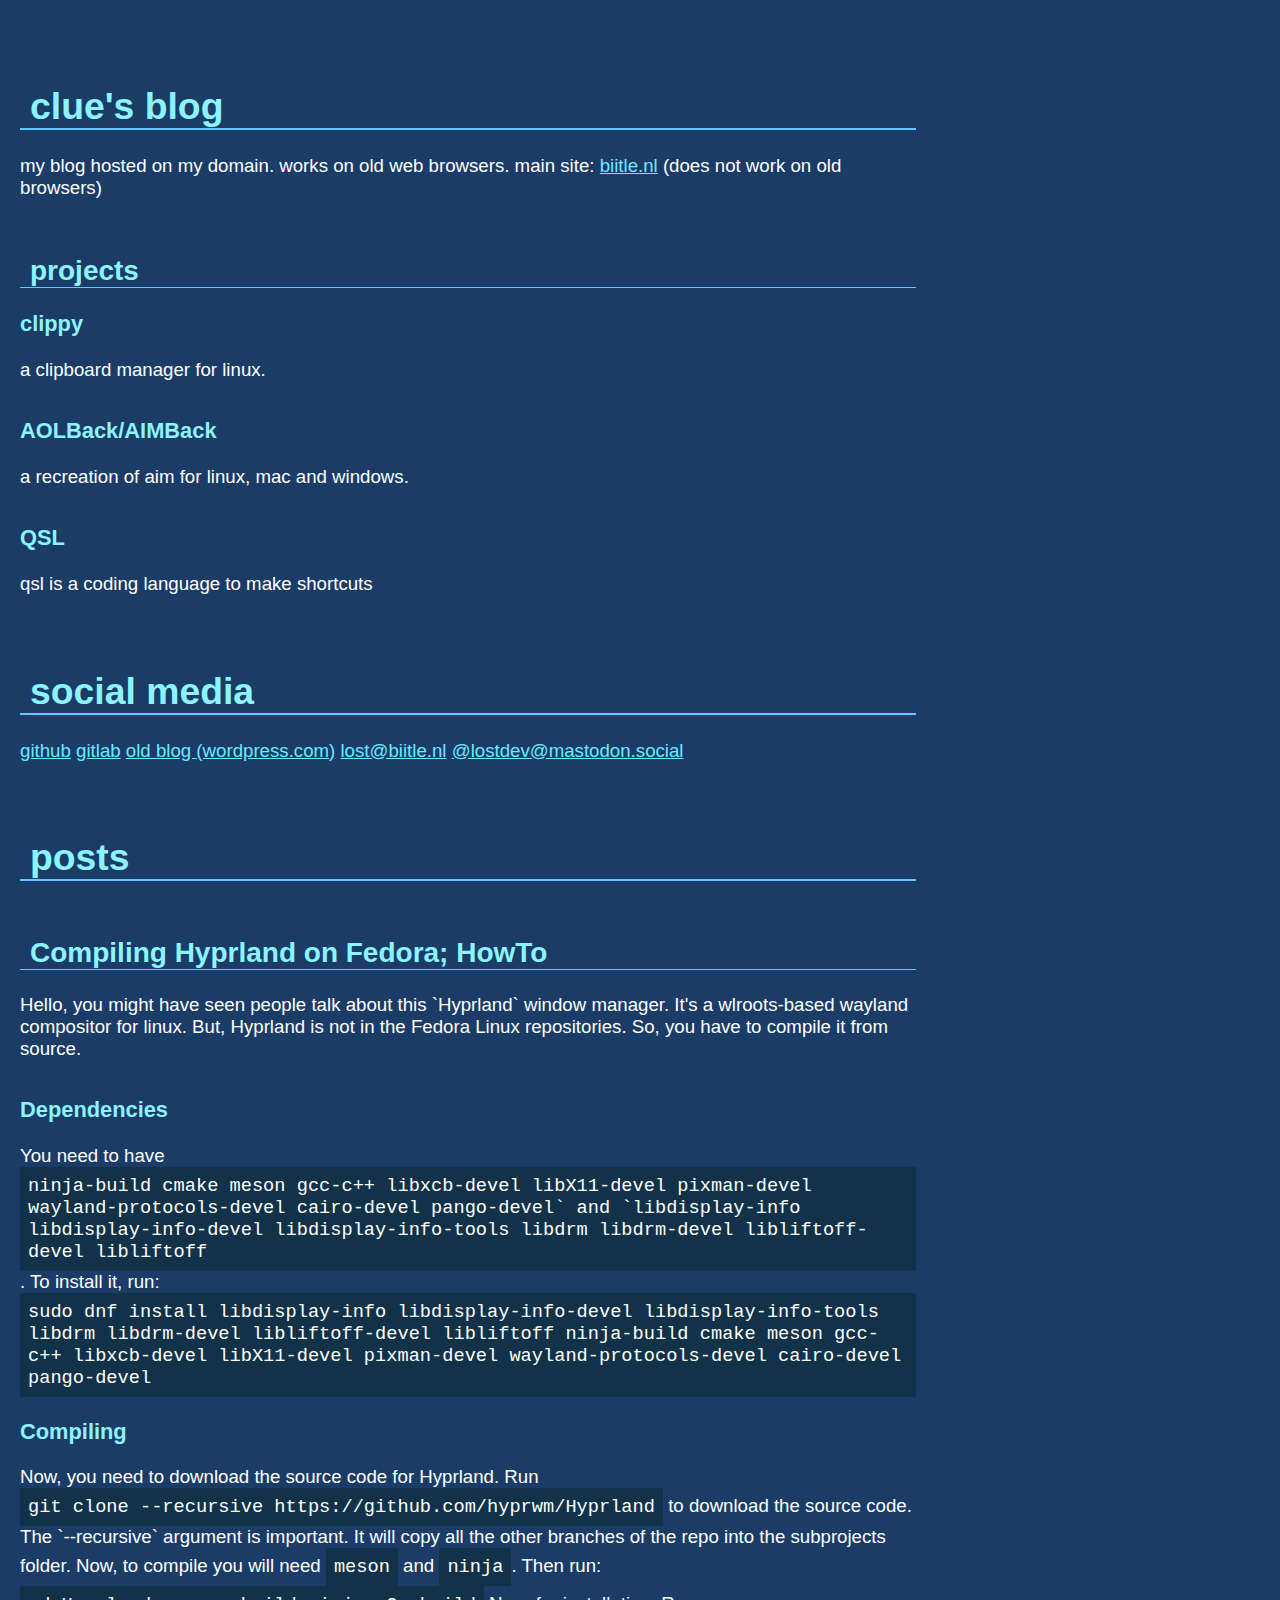
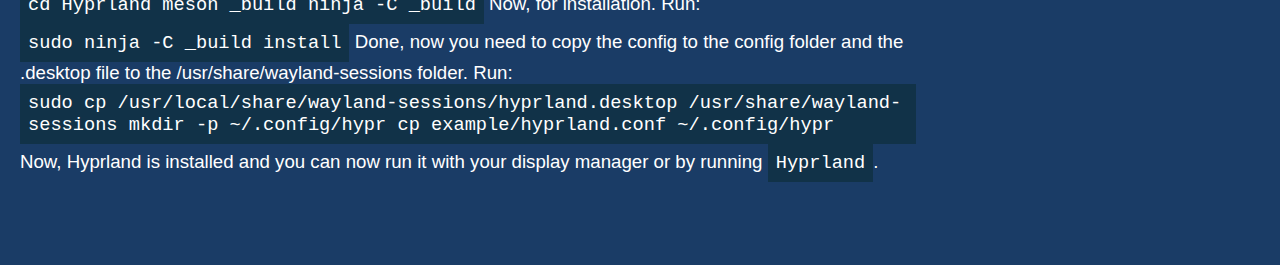
<file: index.html>
<!DOCTYPE html>
<html lang="en">
<head>

<style>
  /* original from gekk.info/article.css */

  body {
	background-color: #1a3c66;
	color: white;
	font-family: sans-serif;
	padding-top: 10px;
	padding-left: 5px;
	padding-bottom: 60px;
	font-size: 14pt;
}
a {
	color: #6beaff;
}
a:visited {
	color: #74a2bd;
}
.title {
	padding-top: 35px;
	border-bottom: 5px solid #aed9ff;
	font-size: 25pt;
	color: #aed9ff;
	padding-left: 5px;
	padding-bottom: 5px;
	font-weight: 800;
}
@media only screen and (min-width: 1024px)  {
	body {
		width: 70%;
		margin-top: 0px;
		margin-bottom: 0px;
		margin-left: 10px;
		padding-left: 10px;
	}
}
code {
	background-color: #113248;
	display: inline-block;
	padding: 8px;
}
hr {
	border-style: solid;
	border-color: grey;
}
p {
	margin-bottom: 2em;
}
strong {
	color: #fffc59;
}
img {
	min-height: 10px;
	min-width: 10px;
	max-width: 100%;
	border: 2px solid white;
	background-color: white;
	margin-right: 5px;
}
a img {
	border-color: #00abff;
}
img.icon {
	border: none;
}
h1 {
	border-bottom: 2px solid #61cbff;
	padding-left: 10px;
}
h2 {
	border-bottom: 1px solid #61cbff;
	padding-left: 10px;
}
h1, h2 {
	margin-top: 2em;
}
h1, h2, h3, h4, h5
{
	color: #8cf4ff;
}
.notebox p + p {
	padding-top: 15px;
}
.notebox {
	border: 1px solid white;
	border-top: 10px solid white;
	padding: 5px;
}
.notebox p {
	margin-top: 0px;
	margin-bottom: 0px;
}
.notebox.helpful {
	border: 2px solid blue;
}
.notebox.warning {
	border-color: gold;
	background-color: #001548;
}

.audio-player {
	padding: 5px;
	border: 2px groove;
}
.audio-player audio, .audio-player img {
	vertical-align: middle;
}
.audio-player audio {
	width: 75%;
	background-color: white;
	filter: grayscale(1) contrast(199%) invert();
	border: 2px groove;
	float: right;
}
table {
	border: 1px solid white;
	border-collapse: collapse;
	width: 100%;
}
td, th {
	border: 1px solid white;
	padding: 5px;
}
</style>
  <meta charset="UTF-8">
  <title>blog - biitle.nl</title>
</head>
<body>
  <h1>clue's blog</h1>
    <p>my blog hosted on my domain. works on old web browsers. main site: <a href="https://biitle.nl">biitle.nl</a> (does not work on old browsers)</p>
  <h2>projects</h2>
  <h3>clippy</h3>
  <p>
  a clipboard manager for linux.
  </p>
  <h3>AOLBack/AIMBack</h3>
  <p>
  a recreation of aim for linux, mac and windows.
  </p>
  <h3>QSL</h3>
  <p>
  qsl is a coding language to make shortcuts
  </p>
  <h1>social media</h1>
  <a href="https://github.com/fgclue">github</a>
  <a href="https://gitlab.com/fgclue">gitlab</a>
  <a href="https://fgclue.wordpress.com/">old blog (wordpress.com)</a>
  <a href="mailto:lost@biitle.nl">lost@biitle.nl</a>
  <a rel="me" href="https://mastodon.social/@lostdev">@lostdev@mastodon.social</a>
  <h1>posts</h1>
  <h2>Compiling Hyprland on Fedora; HowTo</h2>
  <p>
  Hello, you might have seen people talk about this `Hyprland` window manager. It's a wlroots-based wayland compositor for linux. But, Hyprland is not in the Fedora Linux repositories. So, you have to compile it from source.
  <h3>Dependencies</h3>
  You need to have <code>ninja-build cmake meson gcc-c++ libxcb-devel libX11-devel pixman-devel wayland-protocols-devel cairo-devel pango-devel` and `libdisplay-info libdisplay-info-devel libdisplay-info-tools libdrm libdrm-devel libliftoff-devel libliftoff</code>.
To install it, run: <code>sudo dnf install libdisplay-info libdisplay-info-devel libdisplay-info-tools libdrm libdrm-devel libliftoff-devel libliftoff ninja-build cmake meson gcc-c++ libxcb-devel libX11-devel pixman-devel wayland-protocols-devel cairo-devel pango-devel</code>
<h3>Compiling</h3>
Now, you need to download the source code for Hyprland. Run <code>git clone --recursive https://github.com/hyprwm/Hyprland</code> to download the source code.
The `--recursive` argument is important. It will copy all the other branches of the repo into the subprojects folder.
Now, to compile you will need <code>meson</code> and <code>ninja</code>. Then run:
<code>
cd Hyprland
meson _build
ninja -C _build
</code>
Now, for installation. Run:
<code>
sudo ninja -C _build install
</code>
Done, now you need to copy the config to the config folder and the .desktop file to the /usr/share/wayland-sessions folder. Run:
<code>
sudo cp /usr/local/share/wayland-sessions/hyprland.desktop /usr/share/wayland-sessions
mkdir -p ~/.config/hypr
cp example/hyprland.conf ~/.config/hypr
</code>
Now, Hyprland is installed and you can now run it with your display manager or by running <code>Hyprland</code>.
  </p>
</body>
</html>
</file>
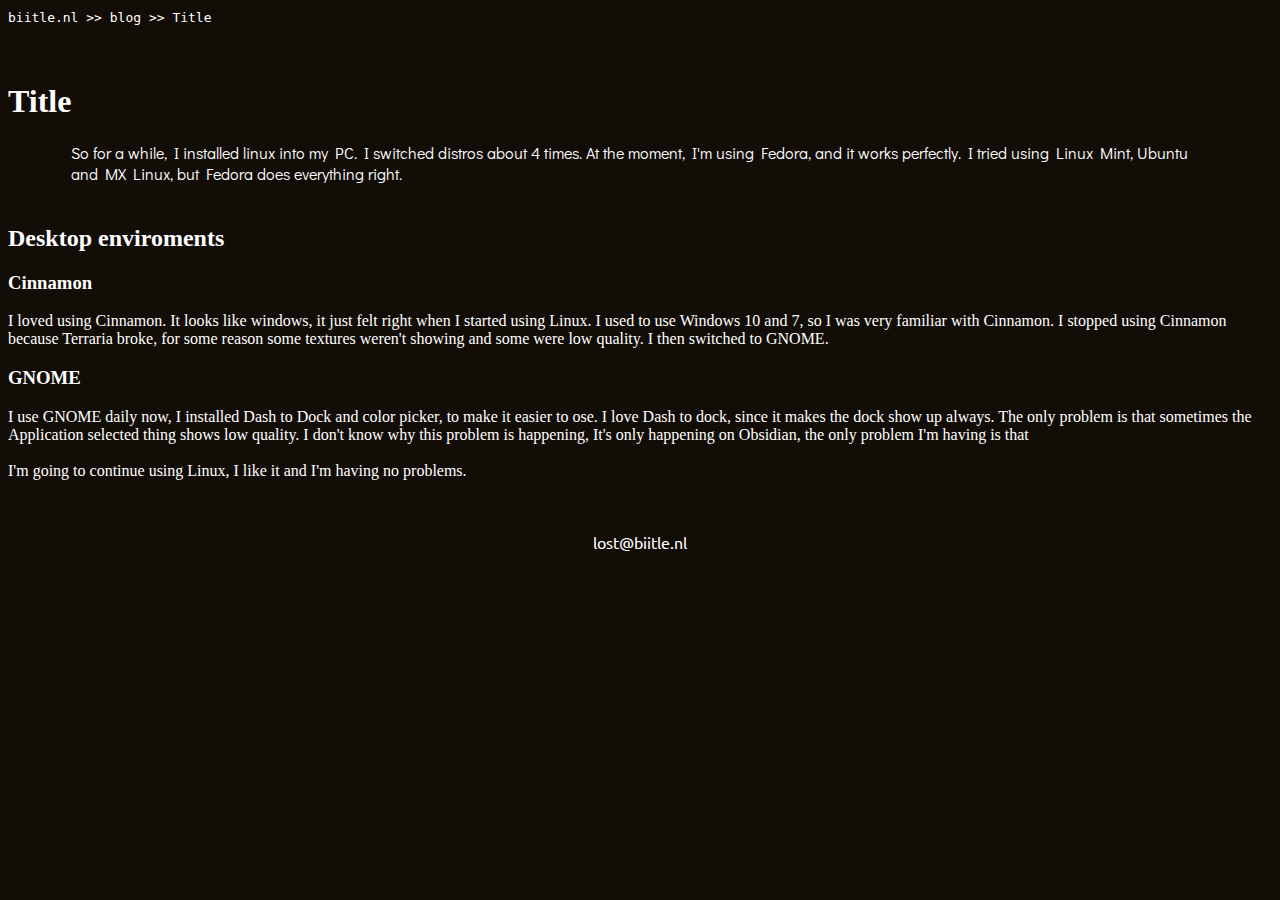
<file: article/index.html>
<!DOCTYPE html>
<html lang="en">
<head>

    <link rel="preconnect" href="https://fonts.googleapis.com">
<link rel="preconnect" href="https://fonts.gstatic.com" crossorigin>
<link href="https://fonts.googleapis.com/css2?family=Didact+Gothic&display=swap" rel="stylesheet">

    <link rel="preconnect" href="https://fonts.googleapis.com">
<link rel="preconnect" href="https://fonts.gstatic.com" crossorigin>
<link href="https://fonts.googleapis.com/css2?family=Ubuntu:wght@500&display=swap" rel="stylesheet">


    <link rel="stylesheet" href="/style.css">
    <meta charset="UTF-8">
    <meta http-equiv="X-UA-Compatible" content="IE=edge">
    <meta name="viewport" content="width=device-width, initial-scale=1.0">
    <title>blog</title>
</head>
<body>
    <div id="main">
        <viewer>
            <a href="https://biitle.nl/">biitle.nl &gt;&gt; </a><a href="/">blog &gt;&gt; </a><a href="/">Title</a>
        </viewer>
        <br><br><br>
        <content>
            <article>
                <a href="/article?id=1" id="title" article><h1 article>Title</h1></a>
                <p id="article" content>
                    So for a while, I installed linux into my PC. I switched distros about 4 times. At the moment, I'm using Fedora, and it works perfectly. I tried using Linux Mint, Ubuntu and MX Linux, but Fedora does everything right. 
                    <br><br>
                    <h2>Desktop enviroments</h2>
                    <h3>Cinnamon</h3>
                    I loved using Cinnamon. It looks like windows, it just felt right when I started using Linux. I used to use Windows 10 and 7, so I was very familiar with Cinnamon. I stopped using Cinnamon because Terraria broke, for some reason some textures weren't showing and some were low quality. I then switched to GNOME.
                    <h3>GNOME</h3>
                    I use GNOME daily now, I installed Dash to Dock and color picker, to make it easier to ose. I love Dash to dock, since it makes the dock show up always. The only problem is that sometimes the Application selected thing shows low quality. I don't know why this problem is happening, It's only happening on Obsidian, the only problem I'm having is that 
                    <br><br>
                    I'm going to continue using Linux, I like it and I'm having no problems.
                </p>
            </article>
        </content>
        <br><br>
        <footer>
            <a href="mailto:lost@biitle.nl">lost@biitle.nl</a>
        </footer>
    </div>

    <script src="/article/index.js" defer></script>
</body>
</html>
</file>
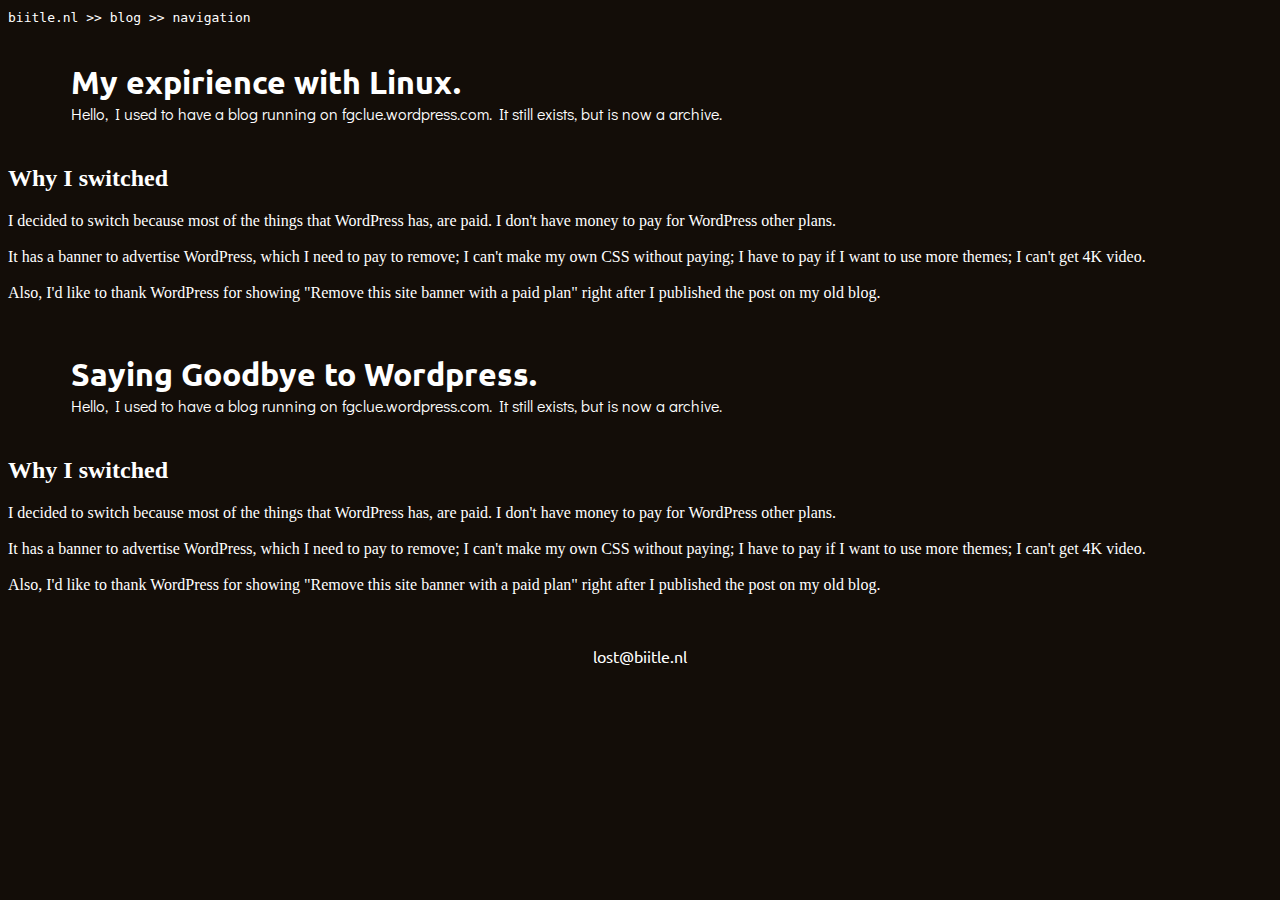
<file: old_version/index.html>
<!DOCTYPE html>
<html lang="en">
<head>

    <link rel="preconnect" href="https://fonts.googleapis.com">
<link rel="preconnect" href="https://fonts.gstatic.com" crossorigin>
<link href="https://fonts.googleapis.com/css2?family=Didact+Gothic&display=swap" rel="stylesheet">

    <link rel="preconnect" href="https://fonts.googleapis.com">
<link rel="preconnect" href="https://fonts.gstatic.com" crossorigin>
<link href="https://fonts.googleapis.com/css2?family=Ubuntu:wght@500&display=swap" rel="stylesheet">

    <link rel="stylesheet" href="style.css">
    <meta charset="UTF-8">
    <meta http-equiv="X-UA-Compatible" content="IE=edge">
    <meta name="viewport" content="width=device-width, initial-scale=1.0">
    <title>blog</title>
</head>
<body>
    <div id="main">
        <viewer>
            <a href="https://biitle.nl/">biitle.nl &gt;&gt; </a><a href="/">blog &gt;&gt; </a><a href="/">navigation</a>
        </viewer>
        <br><br><br>
        <content>
            <article>
                <a artlink href="/article?id=1"><h1 articlepreview>My expirience with Linux.</h1></a>
                <p preview>
                    Hello, I used to have a blog running on fgclue.wordpress.com. It still exists, but is now a archive. 
                    <br><br>
                    <h2>Why I switched</h2>
                    I decided to switch because most of the things that WordPress has, are paid.
                    I don't have money to pay for WordPress other plans.
                    <br><br>
                    It has a banner to advertise WordPress, which I need to pay to remove;
                    I can't make my own CSS without paying;
                    I have to pay if I want to use more themes;
                    I can't get 4K video.
                    <br><br>
                    Also, I'd like to thank WordPress for showing "Remove this site banner with a paid plan" right after I published the post on my old blog.
                </p>
            </article>
            <br><br>
            <article>
                <a artlink href="/article?id=1"><h1 articlepreview>Saying Goodbye to Wordpress.</h1></a>
                <p preview>
                    Hello, I used to have a blog running on fgclue.wordpress.com. It still exists, but is now a archive. 
                    <br><br>
                    <h2>Why I switched</h2>
                    I decided to switch because most of the things that WordPress has, are paid.
                    I don't have money to pay for WordPress other plans.
                    <br><br>
                    It has a banner to advertise WordPress, which I need to pay to remove;
                    I can't make my own CSS without paying;
                    I have to pay if I want to use more themes;
                    I can't get 4K video.
                    <br><br>
                    Also, I'd like to thank WordPress for showing "Remove this site banner with a paid plan" right after I published the post on my old blog.
                </p>
            </article>
        </content>
        <br><br>
        <footer>
            <a href="mailto:lost@biitle.nl">lost@biitle.nl</a>
        </footer>
    </div>
</body>
</html>
</file>
<file: style.css>
body {
    background-color: rgb(19, 13, 8);
    color: white;
}

viewer a {
    font-family: monospace;
    color: white;
    text-decoration: none;
}
h1[articlepreview] {
    font-family: Ubuntu;
    width: 90%;
    color: white;
    margin: auto;
}
a[artlink] {
    color: white;
    text-decoration: none;
}
a[article] {
    color: white;
    text-decoration: none;
}
p[preview] {
    font-family: Didact Gothic;
    width: 90%;
    margin: auto;
}
p[content] {
    font-family: Didact Gothic;
    width: 90%;
    margin: auto;
}
footer a {
    color: white;
    font-family: Ubuntu, sans-serif;
    text-decoration: none;
}
footer {
    text-align: center;
}
</file>
<file: old_version/style.css>
body {
    background-color: rgb(19, 13, 8);
    color: white;
}

viewer a {
    font-family: monospace;
    color: white;
    text-decoration: none;
}
h1[articlepreview] {
    font-family: Ubuntu;
    width: 90%;
    color: white;
    margin: auto;
}
a[artlink] {
    color: white;
    text-decoration: none;
}
a[article] {
    color: white;
    text-decoration: none;
}
p[preview] {
    font-family: Didact Gothic;
    width: 90%;
    margin: auto;
}
p[content] {
    font-family: Didact Gothic;
    width: 90%;
    margin: auto;
}
footer a {
    color: white;
    font-family: Ubuntu, sans-serif;
    text-decoration: none;
}
footer {
    text-align: center;
}
</file>
